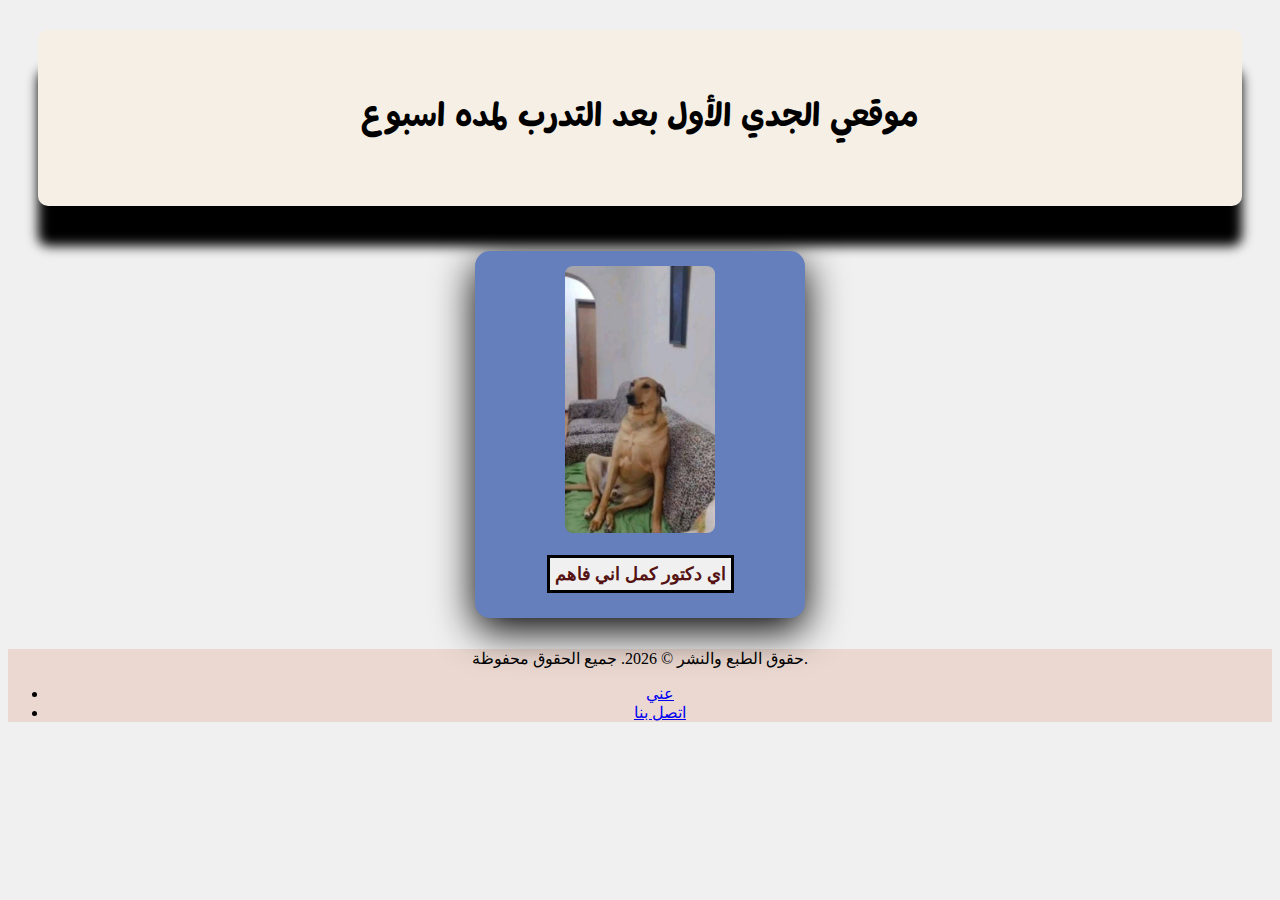
<file: index.html>
<!DOCTYPE html>
<html lang="en">
<head>
    <meta charset="UTF-8">
    <meta name="viewport" content="width=device-width, initial-scale=1.0">
    <title>افاق للتحشيش</title>
    <link href="./assist/index.css" rel="stylesheet">
    <header>
<h1>موقعي الجدي الأول بعد التدرب لمده اسبوع </h1>
<nav>
<ul>

</ul>
</nav>
    </header>
</head>
<link rel="preconnect" href="https://fonts.googleapis.com">
<link rel="preconnect" href="https://fonts.gstatic.com" crossorigin>
<link href="https://fonts.googleapis.com/css2?family=Amiri&family=Libre+Baskerville:ital,wght@0,400;0,700;1,400&family=Playpen+Sans+Arabic:wght@100&display=swap" rel="stylesheet">
<body>
    <div class="image">
        <div class="image-box">
<img src="./assist/imag/c.jpg" alt="funny dog">
<p>اي دكتور كمل اني فاهم </p>
        </div>
    </div>
   <div class="footer">

    <footer>
        <p>حقوق الطبع والنشر &copy; 2026. جميع الحقوق محفوظة.</p>
        <ul>
            <li><a href="./about.html">عني</a></li>
            <li><a href="./contact.html">اتصل بنا</a></li>
        </ul>
    </footer>
   </div>
        

    
</body>


</html>
</file>
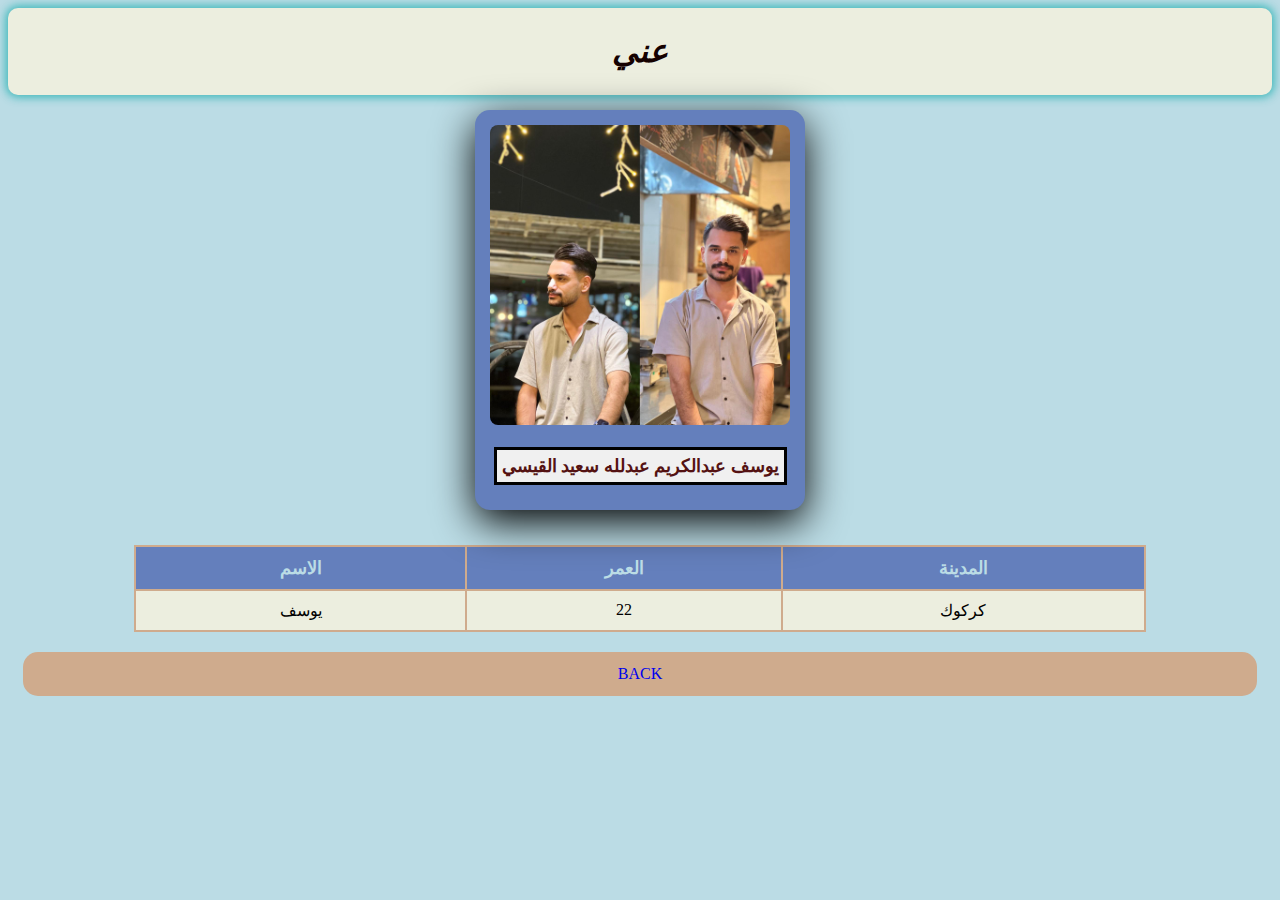
<file: about.html>
<!DOCTYPE html>
<html lang="en">
<head>
    <meta charset="UTF-8">
    <meta name="viewport" content="width=device-width, initial-scale=1.0">
    <title>about me</title>
    <link href="./assist/about.css" rel="stylesheet">
    <header>
        <h1>عني</h1>

    </header>
</head>
<link rel="preconnect" href="https://fonts.googleapis.com">
<link rel="preconnect" href="https://fonts.gstatic.com" crossorigin>
<link href="https://fonts.googleapis.com/css2?family=Amiri&family=Aref+Ruqaa:wght@400;700&family=Libre+Baskerville:ital,wght@0,400;0,700;1,400&family=Playpen+Sans+Arabic:wght@100&display=swap" rel="stylesheet">
<body>
    <div class="i">
        <div class="box">
<img src="./assist/imag/bb.jpg">

<p>يوسف عبدالكريم عبدلله سعيد القيسي </p>

        </div>
    </div>
    
  <table>
<thead>
    <tr>
        <th>الاسم</th>
      <th>العمر</th>
      <th>المدينة</th>
    </tr>

</thead>
<tbody>
<tr>
    <td>يوسف</td>
    <td>22</td>
    <td>كركوك</td>
</tr>

</tbody>

  </table>
  <div class="back">

    <a href="./index.html" style="text-decoration: none;">BACK</a>
  </div>
    
</body>
</html>
</file>
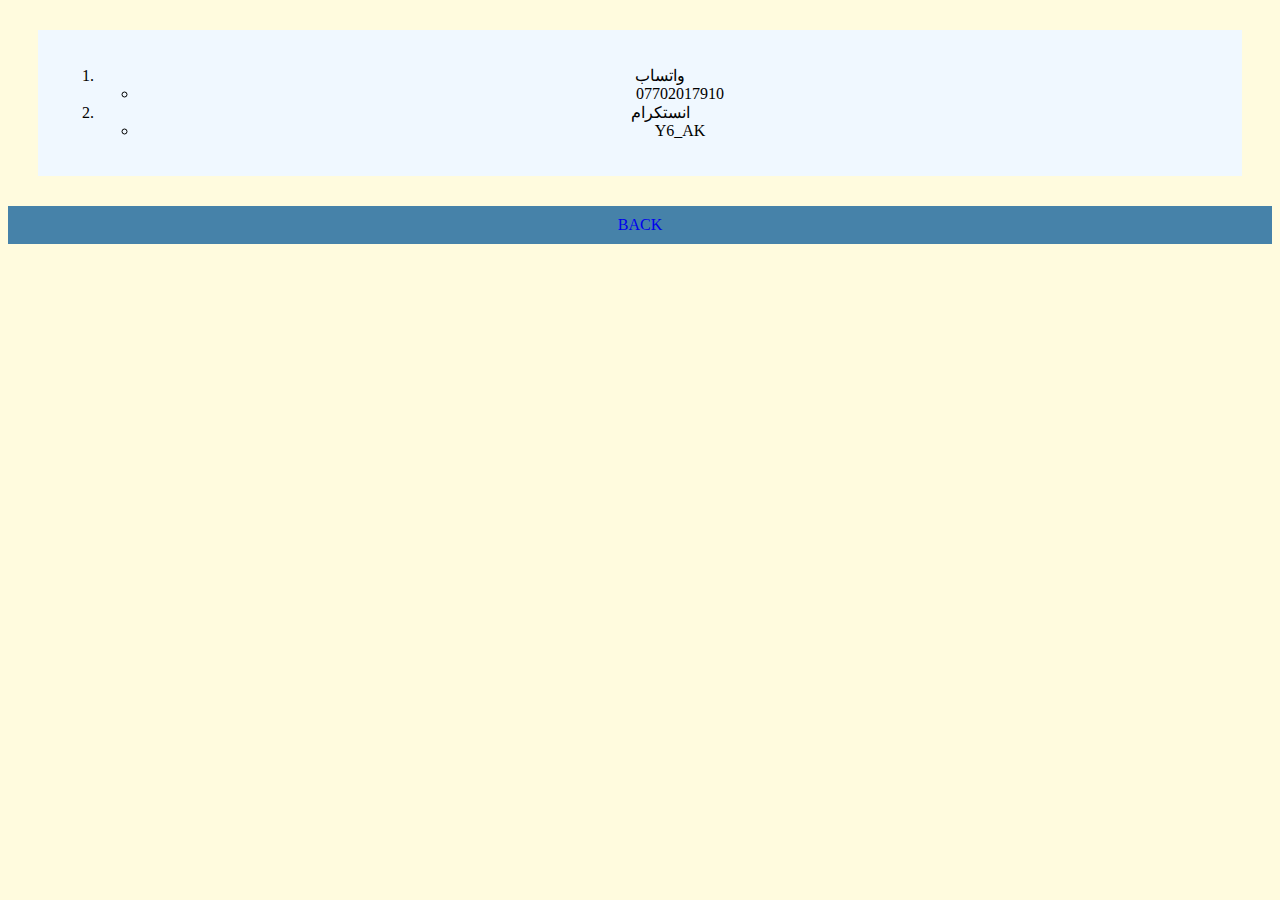
<file: contact.html>
<!DOCTYPE html>
<html lang="en">
<head>
    <meta charset="UTF-8">
    <meta name="viewport" content="width=device-width, initial-scale=1.0">
    <title>contact</title>
    <link href="./assist/contact.css" rel="stylesheet">

</head>
<body>
    <div class="body">
   

        <ol>
            <li>واتساب</li><ul>
                <li>07702017910</li>
                <ul>
                    
                    
                </ul>
                
                
                
            </ul>
            <li>انستكرام</li>
            <ul>
                <li>Y6_AK</li>
            </ul>
            
        </ol>
        
    </div>

    <footer>
       <div class="w"><a href="./index.html" style="text-decoration: none;" >BACK</a></div>
        
    </footer>
</body>
</html>
</file>
<file: assist/index.css>
body{

    background-color: #F0F0F0;
}
header{
    font-family: "Playpen Sans Arabic", cursive;
  font-optical-sizing: auto;
  font-weight: 100;
  font-style: normal;
  background-color: #F5EFE6;
  text-align: center;
  padding: 40px;
  margin: 30px;
  border-radius: 10px;
  box-shadow: 0 40px 12px rgb(0, 0, 0.2);
  transition: transform 0.3s ease, background-color 0.3s ease;
}
header:hover{
transform: scale(1.05);
    background-color: bisque;
}

.image{

    display: flex;
    justify-content: center;
    align-items: center;
    gap: 20px;
    padding: 15px;
}

.image-box{

width: 300px;
text-align: center;
background-color: #647FBC;
padding: 15px;
border-radius: 15px;
box-shadow: 0 12px 40px;
transition: transform 0.3 ease, background-color 0.3 ease;

}
.image-box:hover{
    transform: scale(0.9.1);
        background-color: white;
    }
    .image-box img {
        width: 50%;
        height: auto;
        border-radius: 8px;
      }
      .image-box p {
        margin-bottom: 10px;
        font-size: 18px;
        color: #541212;
        font-weight: bold;
        background-color: #F0F0F0;
        border: 3px solid black;
        display: inline-flex;
        padding: 5px;
        
      }
     
     .footer{

background-color: #EBD9D1;
text-align: center;

     }
</file>
<file: assist/about.css>
body{

    background-color: #BBDCE5;
}

header{
   
    text-align: center;
    background-color: #ECEEDF;
    color: rgb(21, 1, 1);
    padding: 2px;
    border-radius: 10px;
    box-shadow: 0 0 10px 2px rgba(19, 173, 173, 0.8); 
    transition: box-shadow 0.3s ease-in-out; 
    font-family: "Libre Baskerville", serif;
  font-weight: 400;
  font-style: italic
    
    
}
header:hover{
    box-shadow: 0 0 30px 10px rgba(0, 255, 255, 1);}

    .i{
        display: flex;
        justify-content: center;
        align-items: center;
        gap: 20px;
        padding: 15px;
    }
    .box{

        width: 300px;
        text-align: center;
        background-color: #647FBC;
        padding: 15px;
        border-radius: 15px;
        box-shadow: 0 12px 40px;
        transition: transform 0.3 ease, background-color 0.3 ease;
        
        }

        .box:hover{
            transform: scale(0.9.1);
                background-color: white;
            }
            .box img {
                width: 100%;
                height: auto;
                border-radius: 8px;
              }
              .box p {
                margin-bottom: 10px;
                font-size: 18px;
                color: #541212;
                font-weight: bold;
                background-color: #F0F0F0;
                border: 3px solid black;
                display: inline-flex;
                padding: 5px;
                
              }


              table{

                width: 80%;
                margin: 20px auto;
                border-collapse: 4px;
                background-color: #CFAB8D;

              }
              th{

                background-color: #647FBC;
                color: #BBDCE5;
                padding: 10px 15px;
                text-align: center;
                font-size: 18px;
              }
              td{
                background-color: #ECEEDF;
                padding: 10px 15px;
                text-align: center;
                font-size: 16px;
              }
              tr:hover{
                background-color: #BBDCE5;
                cursor: pointer;
              }
              td:focus{
                outline: 2px solid #541212;
              }
              
.back{
    
    text-align: center;
text-decoration: none;
background-color: #CFAB8D;
padding: 13px;
margin: 15px;
border-radius: 15px;

    
}
</file>
<file: assist/contact.css>
body{

    background-color: #FFFBDE;
}
.body{

    background-color: aliceblue;
    text-align: center;
    padding: 20px;
    margin: 30px;
}
.w{

    background-color: #4682A9;
    text-align: center;
    padding: 10px;
    color: black;
    
}
</file>
